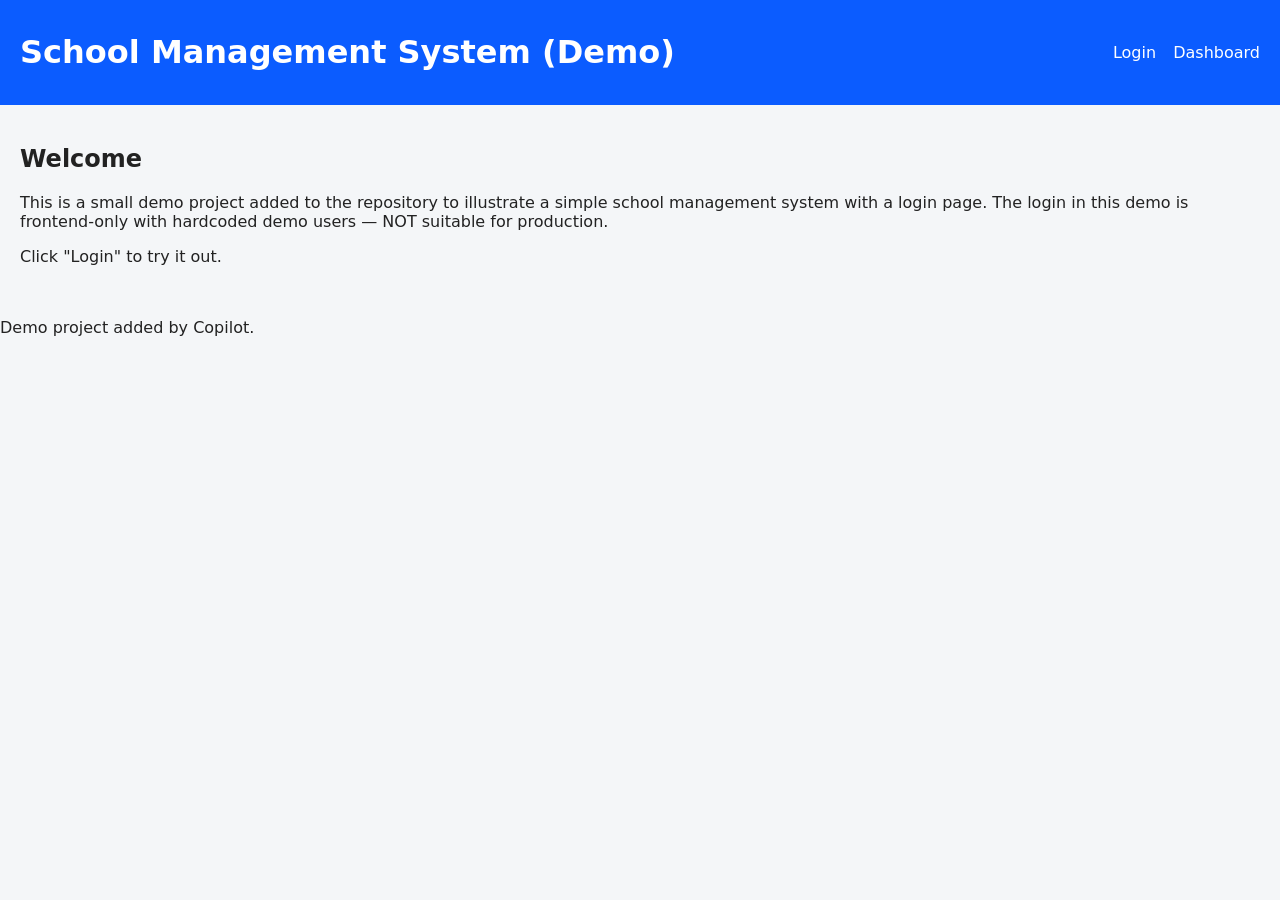
<file: school-management/index.html>
<!doctype html>
<html lang="en">
  <head>
    <meta charset="utf-8" />
    <meta name="viewport" content="width=device-width, initial-scale=1" />
    <title>School Management System - Home</title>
    <link rel="stylesheet" href="/school-management/css/style.css" />
  </head>
  <body>
    <header>
      <h1>School Management System (Demo)</h1>
      <nav>
        <a href="/school-management/login.html">Login</a>
        <a href="/school-management/dashboard.html">Dashboard</a>
      </nav>
    </header>

    <main>
      <section>
        <h2>Welcome</h2>
        <p>This is a small demo project added to the repository to illustrate a simple school management system with a login page. The login in this demo is frontend-only with hardcoded demo users — NOT suitable for production.</p>
        <p>Click "Login" to try it out.</p>
      </section>
    </main>

    <footer>
      <p>Demo project added by Copilot.</p>
    </footer>
  </body>
</html>
</file>
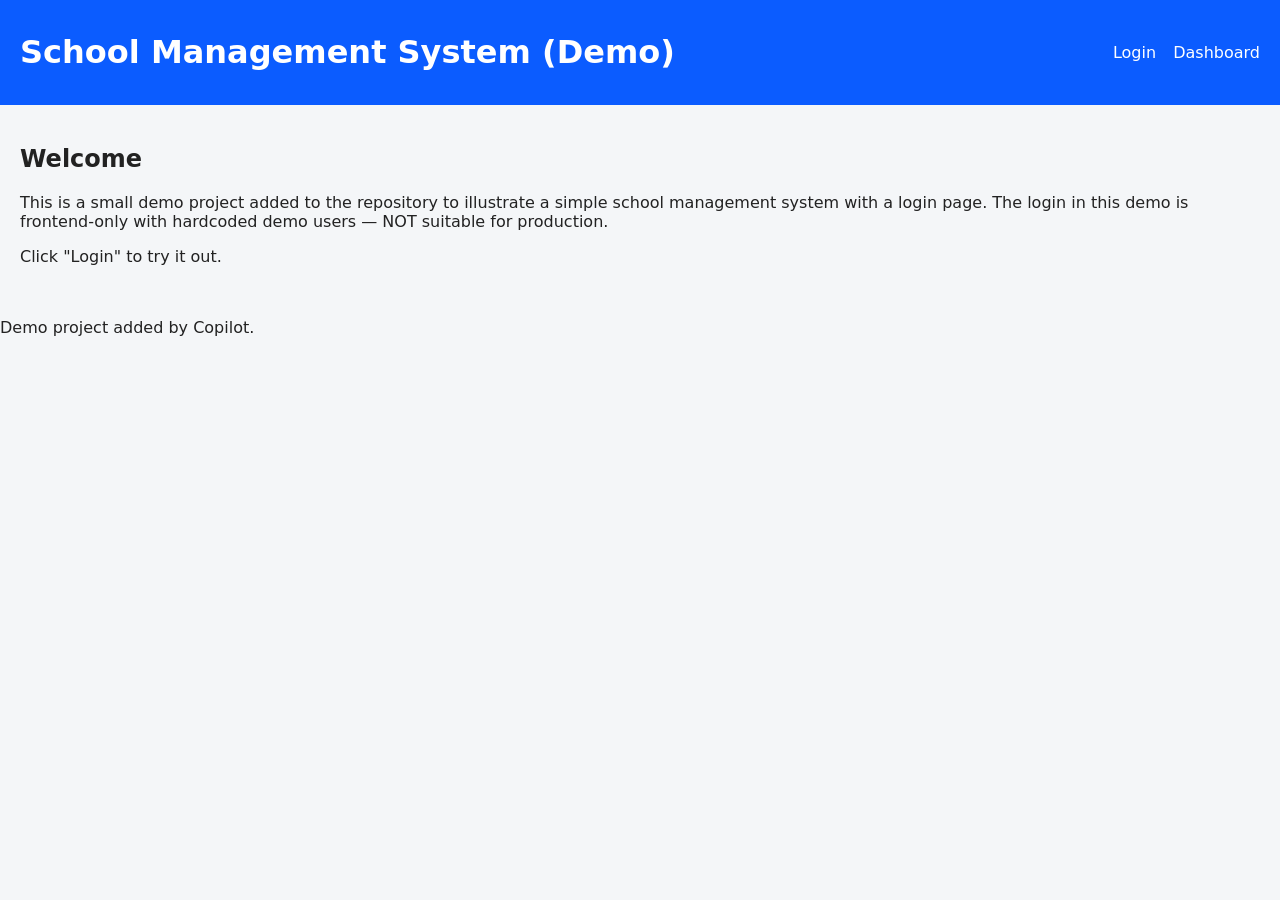
<file: docs/school-management/index.html>
<!doctype html>
<html lang="en">
  <head>
    <meta charset="utf-8" />
    <meta name="viewport" content="width=device-width, initial-scale=1" />
    <title>School Management System - Home</title>
    <link rel="stylesheet" href="css/style.css" />
  </head>
  <body>
    <header>
      <h1>School Management System (Demo)</h1>
      <nav>
        <a href="login.html">Login</a>
        <a href="dashboard.html">Dashboard</a>
      </nav>
    </header>

    <main>
      <section>
        <h2>Welcome</h2>
        <p>This is a small demo project added to the repository to illustrate a simple school management system with a login page. The login in this demo is frontend-only with hardcoded demo users — NOT suitable for production.</p>
        <p>Click "Login" to try it out.</p>
      </section>
    </main>

    <footer>
      <p>Demo project added by Copilot.</p>
    </footer>
  </body>
</html>
</file>
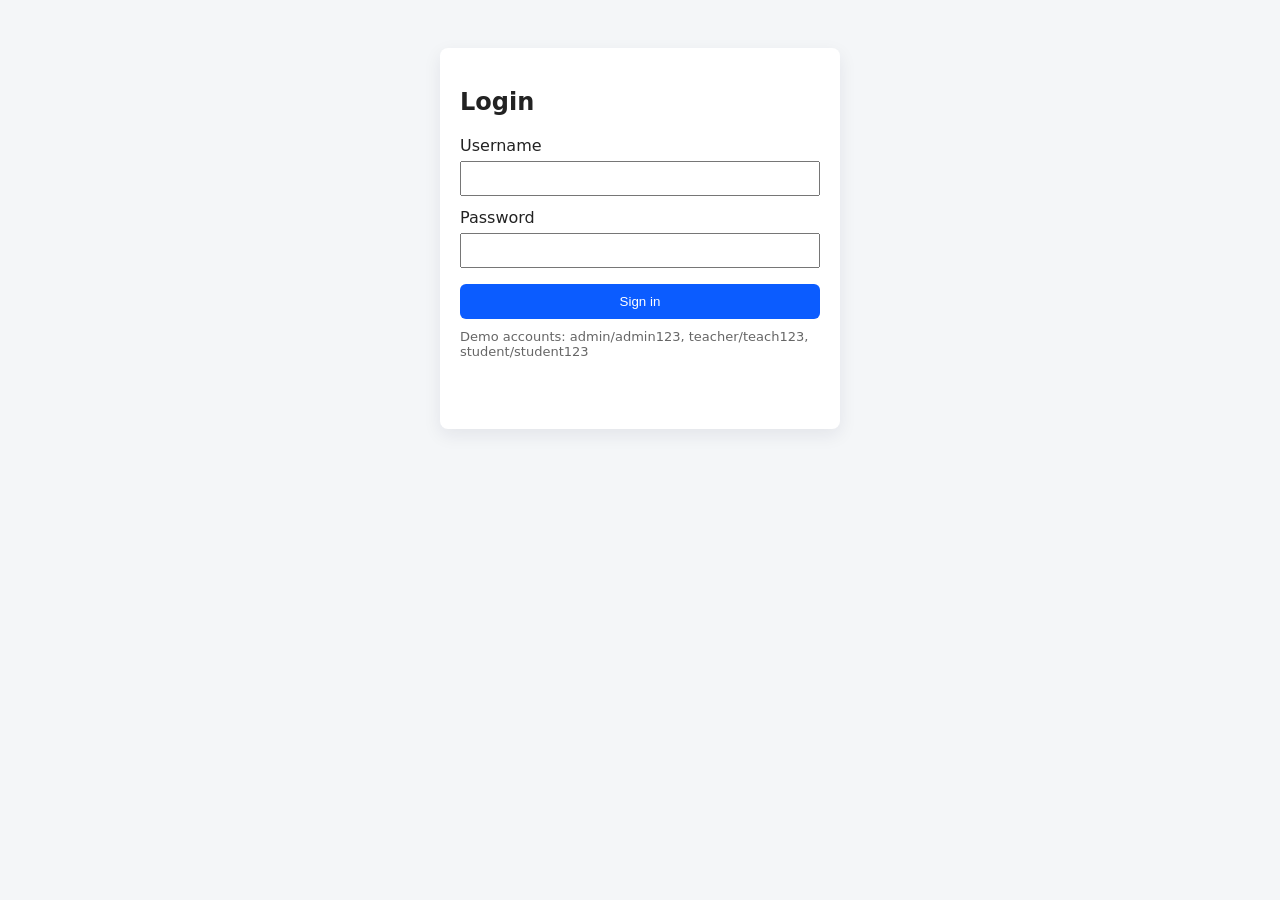
<file: school-management/dashboard.html>
<!doctype html>
<html lang="en">
  <head>
    <meta charset="utf-8" />
    <meta name="viewport" content="width=device-width, initial-scale=1" />
    <title>Dashboard - School Management System</title>
    <link rel="stylesheet" href="/school-management/css/style.css" />
  </head>
  <body>
    <header>
      <h1>Dashboard</h1>
      <button id="logoutBtn">Logout</button>
    </header>

    <main>
      <section>
        <h2 id="welcome">Welcome</h2>
        <p>This is a minimal dashboard for the demo School Management System.</p>

        <div class="cards">
          <div class="card">
            <h3>Students</h3>
            <p>View and manage students (placeholder)</p>
          </div>
          <div class="card">
            <h3>Teachers</h3>
            <p>View and manage teachers (placeholder)</p>
          </div>
          <div class="card">
            <h3>Classes</h3>
            <p>View and manage classes (placeholder)</p>
          </div>
        </div>
      </section>
    </main>

    <script>
      // Protect page: redirect to login if not authenticated
      (function() {
        const user = localStorage.getItem('sms_user');
        if (!user) {
          location.href = '/school-management/login.html';
          return;
        }
        const welcome = document.getElementById('welcome');
        try {
          const obj = JSON.parse(user);
          welcome.textContent = `Welcome, ${obj.username} (${obj.role})`;
        } catch (e) {
          welcome.textContent = 'Welcome';
        }

        document.getElementById('logoutBtn').addEventListener('click', () => {
          localStorage.removeItem('sms_user');
          location.href = '/school-management/login.html';
        });
      })();
    </script>
  </body>
</html>
</file>
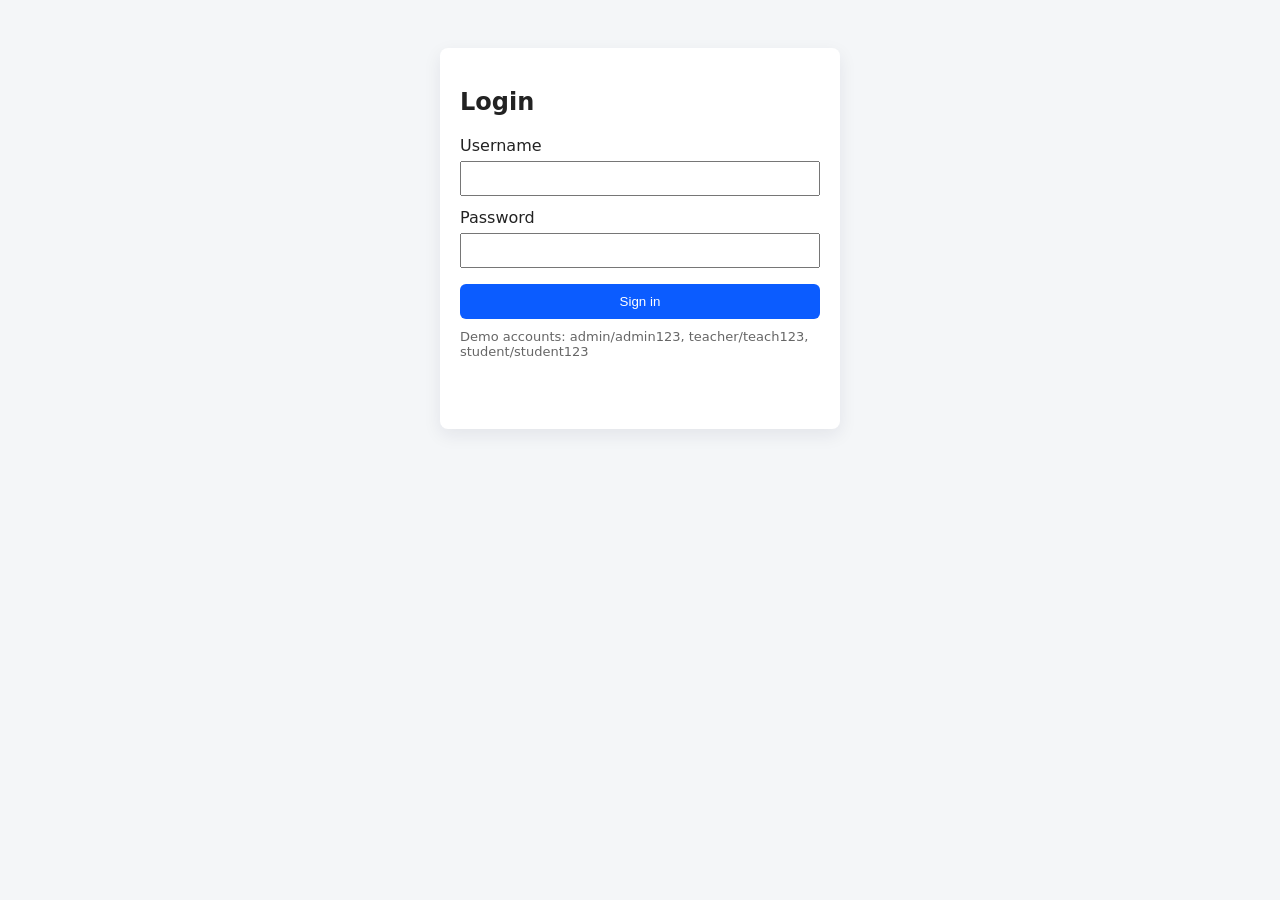
<file: school-management/login.html>
<!doctype html>
<html lang="en">
  <head>
    <meta charset="utf-8" />
    <meta name="viewport" content="width=device-width, initial-scale=1" />
    <title>Login - School Management System</title>
    <link rel="stylesheet" href="/school-management/css/style.css" />
  </head>
  <body>
    <div class="login-container">
      <h2>Login</h2>
      <form id="loginForm">
        <label for="username">Username</label>
        <input id="username" name="username" required />

        <label for="password">Password</label>
        <input id="password" name="password" type="password" required />

        <button type="submit">Sign in</button>
      </form>
      <p class="note">Demo accounts: admin/admin123, teacher/teach123, student/student123</p>
      <p id="message" class="error"></p>
    </div>

    <script src="/school-management/js/auth.js"></script>
  </body>
</html>
</file>
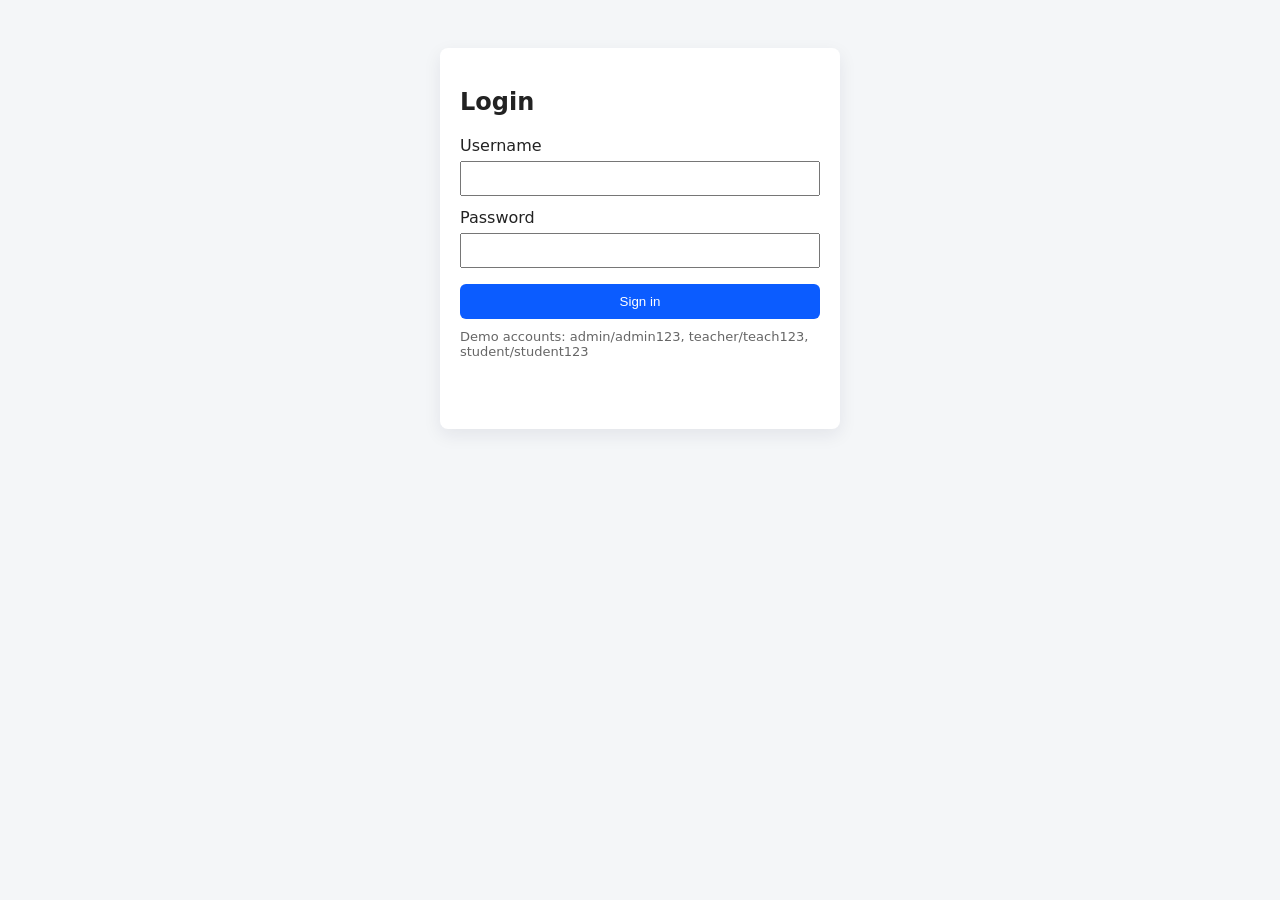
<file: docs/school-management/dashboard.html>
<!doctype html>
<html lang="en">
  <head>
    <meta charset="utf-8" />
    <meta name="viewport" content="width=device-width, initial-scale=1" />
    <title>Dashboard - School Management System</title>
    <link rel="stylesheet" href="css/style.css" />
  </head>
  <body>
    <header>
      <h1>Dashboard</h1>
      <button id="logoutBtn">Logout</button>
    </header>

    <main>
      <section>
        <h2 id="welcome">Welcome</h2>
        <p>This is a minimal dashboard for the demo School Management System.</p>

        <div class="cards">
          <div class="card">
            <h3>Students</h3>
            <p>View and manage students (placeholder)</p>
          </div>
          <div class="card">
            <h3>Teachers</h3>
            <p>View and manage teachers (placeholder)</p>
          </div>
          <div class="card">
            <h3>Classes</h3>
            <p>View and manage classes (placeholder)</p>
          </div>
        </div>
      </section>
    </main>

    <script>
      // Protect page: redirect to login if not authenticated
      (function() {
        const user = localStorage.getItem('sms_user');
        if (!user) {
          location.href = 'login.html';
          return;
        }
        const welcome = document.getElementById('welcome');
        try {
          const obj = JSON.parse(user);
          welcome.textContent = `Welcome, ${obj.username} (${obj.role})`;
        } catch (e) {
          welcome.textContent = 'Welcome';
        }

        document.getElementById('logoutBtn').addEventListener('click', () => {
          localStorage.removeItem('sms_user');
          location.href = 'login.html';
        });
      })();
    </script>
  </body>
</html>
</file>
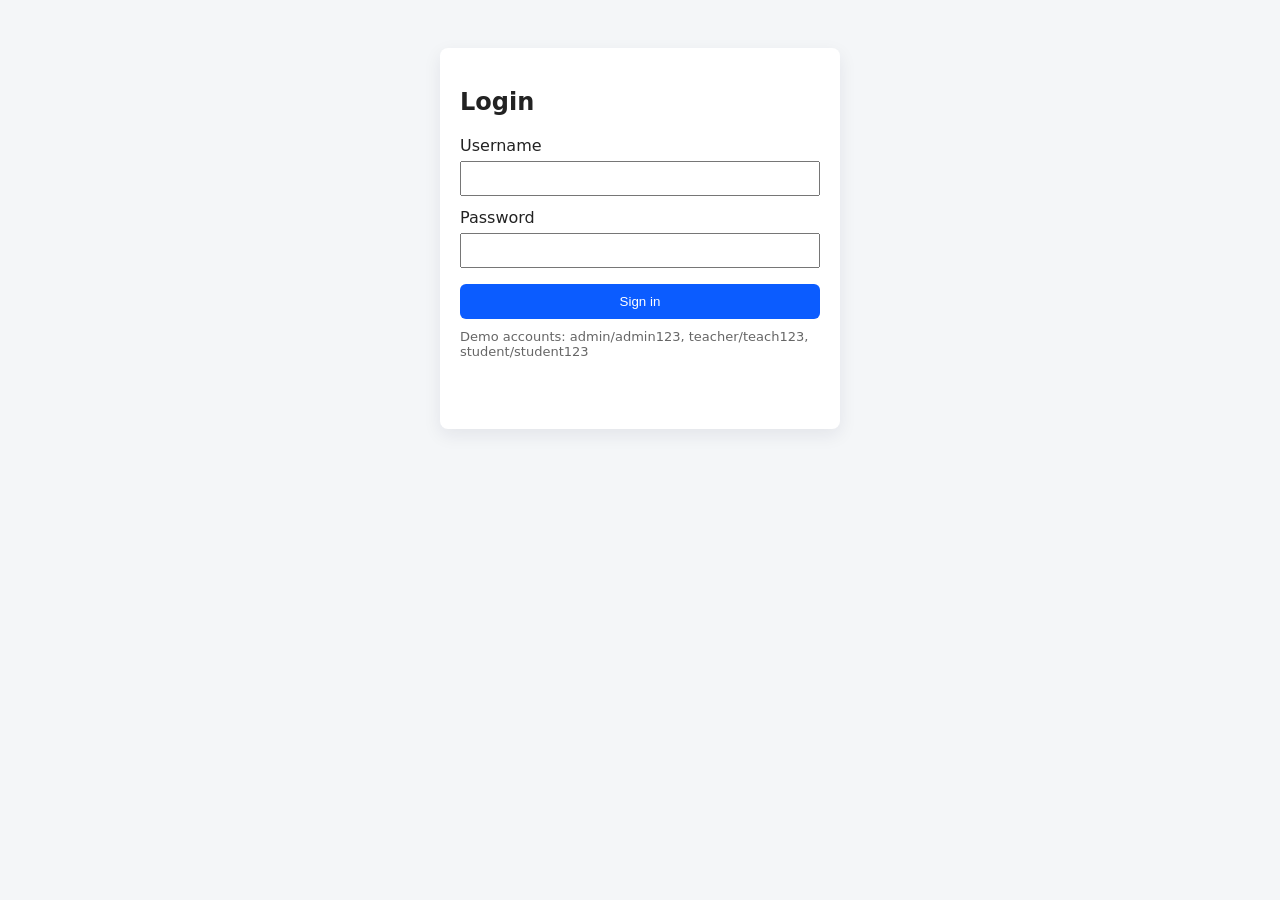
<file: docs/school-management/login.html>
<!doctype html>
<html lang="en">
  <head>
    <meta charset="utf-8" />
    <meta name="viewport" content="width=device-width, initial-scale=1" />
    <title>Login - School Management System</title>
    <link rel="stylesheet" href="css/style.css" />
  </head>
  <body>
    <div class="login-container">
      <h2>Login</h2>
      <form id="loginForm">
        <label for="username">Username</label>
        <input id="username" name="username" required />

        <label for="password">Password</label>
        <input id="password" name="password" type="password" required />

        <button type="submit">Sign in</button>
      </form>
      <p class="note">Demo accounts: admin/admin123, teacher/teach123, student/student123</p>
      <p id="message" class="error"></p>
    </div>

    <script src="js/auth.js"></script>
  </body>
</html>
</file>
<file: school-management/css/style.css>
/* Minimal styles for the demo school management system */
body {
  font-family: system-ui, -apple-system, 'Segoe UI', Roboto, 'Helvetica Neue', Arial;
  margin: 0;
  padding: 0;
  background: #f4f6f8;
  color: #222;
}
header {
  background: #0b5cff;
  color: #fff;
  padding: 12px 20px;
  display: flex;
  align-items: center;
  justify-content: space-between;
}
header nav a {
  color: #fff;
  margin-left: 12px;
  text-decoration: none;
}
.login-container {
  max-width: 360px;
  margin: 48px auto;
  background: #fff;
  padding: 20px;
  border-radius: 8px;
  box-shadow: 0 6px 18px rgba(20,30,60,0.08);
}
.login-container label {
  display:block;
  margin-top: 12px;
}
.login-container input {
  width:100%;
  padding:8px 10px;
  margin-top:6px;
  box-sizing:border-box;
}
.login-container button {
  margin-top: 16px;
  width: 100%;
  padding: 10px;
  background: #0b5cff;
  color: #fff;
  border:none;
  border-radius:6px;
  cursor:pointer;
}
.note { font-size: 13px; color: #666; margin-top: 10px; }
.error { color: red; height: 18px; }
main { padding: 20px; }
.cards { display:flex; gap:12px; margin-top: 18px; }
.card { background:#fff; padding:14px; border-radius:8px; box-shadow:0 4px 12px rgba(20,30,60,0.06); flex:1 }
</file>
<file: docs/school-management/css/style.css>
/* Minimal styles for the demo school management system */
body {
  font-family: system-ui, -apple-system, 'Segoe UI', Roboto, 'Helvetica Neue', Arial;
  margin: 0;
  padding: 0;
  background: #f4f6f8;
  color: #222;
}
header {
  background: #0b5cff;
  color: #fff;
  padding: 12px 20px;
  display: flex;
  align-items: center;
  justify-content: space-between;
}
header nav a {
  color: #fff;
  margin-left: 12px;
  text-decoration: none;
}
.login-container {
  max-width: 360px;
  margin: 48px auto;
  background: #fff;
  padding: 20px;
  border-radius: 8px;
  box-shadow: 0 6px 18px rgba(20,30,60,0.08);
}
.login-container label {
  display:block;
  margin-top: 12px;
}
.login-container input {
  width:100%;
  padding:8px 10px;
  margin-top:6px;
  box-sizing:border-box;
}
.login-container button {
  margin-top: 16px;
  width: 100%;
  padding: 10px;
  background: #0b5cff;
  color: #fff;
  border:none;
  border-radius:6px;
  cursor:pointer;
}
.note { font-size: 13px; color: #666; margin-top: 10px; }
.error { color: red; height: 18px; }
main { padding: 20px; }
.cards { display:flex; gap:12px; margin-top: 18px; }
.card { background:#fff; padding:14px; border-radius:8px; box-shadow:0 4px 12px rgba(20,30,60,0.06); flex:1 }
</file>
